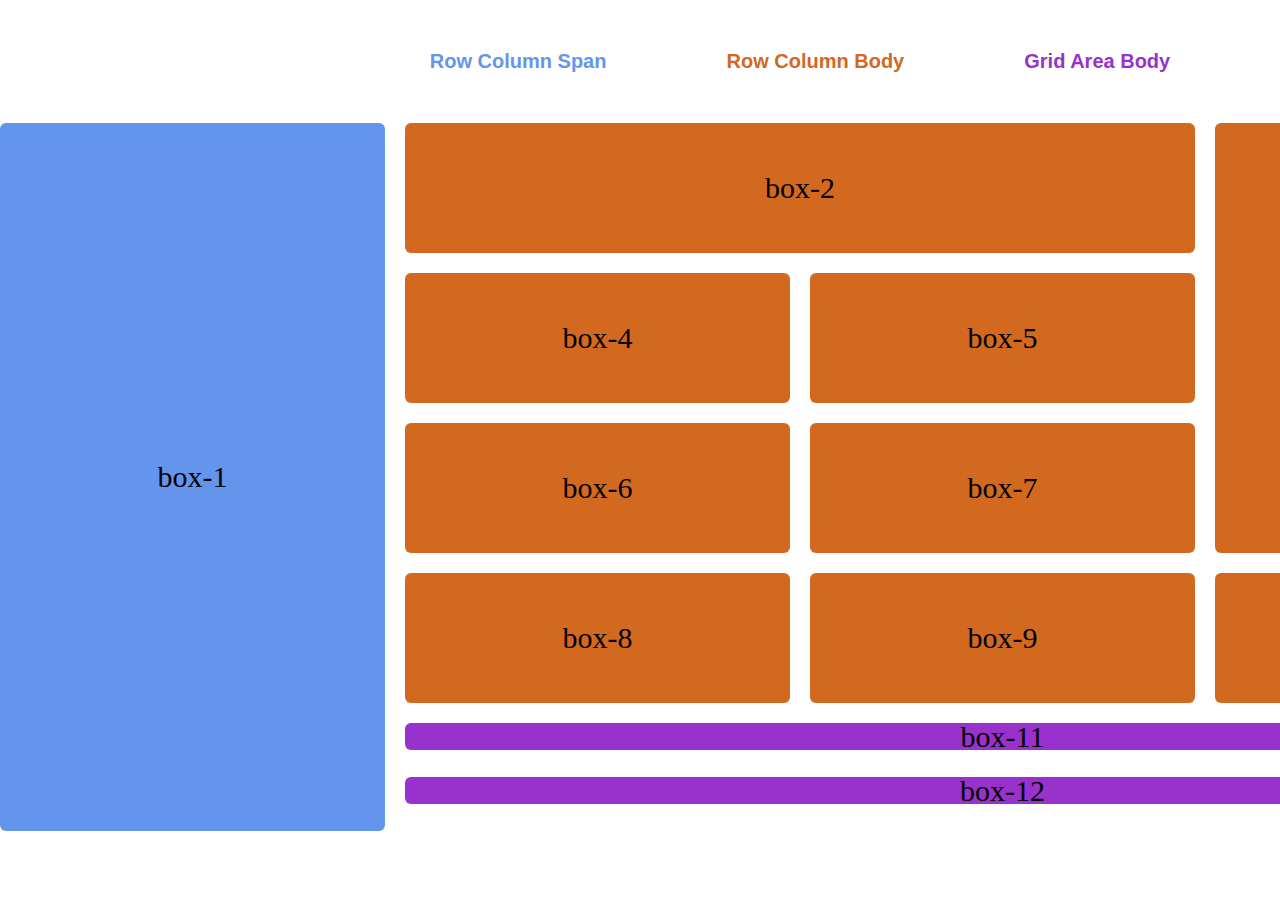
<file: index.html>
<!DOCTYPE html>
<html lang="en">

<head>
    <meta charset="UTF-8">
    <meta name="viewport" content="width=device-width, initial-scale=1.0">
    <title>Document</title>
    <link rel="stylesheet" href="style.css">
    <style>
        * {
            list-style: none;
            text-decoration: none;
        }

        .nav-link {
            font-size: 20px;
            font-weight: 700;
            color: black;
            font-family: Arial, Helvetica, sans-serif;
        }
    </style>
</head>

<body>
    <nav style="padding: 20px 0 50px 0; display: flex; justify-content: center; gap: 120px;">
        <li><a href="./index.html" style="color: #6495ED;" class="nav-link">Row Column Span</a></li>
        <li><a href="./row-column.html" style="color: #D2691E;" class="nav-link">Row Column Body</a></li>
        <li><a href="./grid-area.html" style="color: #9932CC;" class="nav-link">Grid Area Body</a></li>
    </nav>
    <!-- section>.box*12{box-$}#box-$ -->
    <section>
        <div class="box" id="box-1">
            <p>box-1</p>
        </div>
        <div class="box" id="box-2">
            <p>box-2</p>
        </div>
        <div class="box" id="box-3">
            <p>box-3</p>
        </div>
        <div class="box" id="box-4">
            <p>box-4</p>
        </div>
        <div class="box" id="box-5">
            <p>box-5</p>
        </div>
        <div class="box" id="box-6">
            <p>box-6</p>
        </div>
        <div class="box" id="box-7">
            <p>box-7</p>
        </div>
        <div class="box" id="box-8">
            <p>box-8</p>
        </div>
        <div class="box" id="box-9">
            <p>box-9</p>
        </div>
        <div class="box" id="box-10">
            <p>box-10</p>
        </div>
        <div class="box" id="box-11">
            <p>box-11</p>
        </div>
        <div class="box" id="box-12">
            <p>box-12</p>
        </div>
    </section>
</body>

</html>
</file>
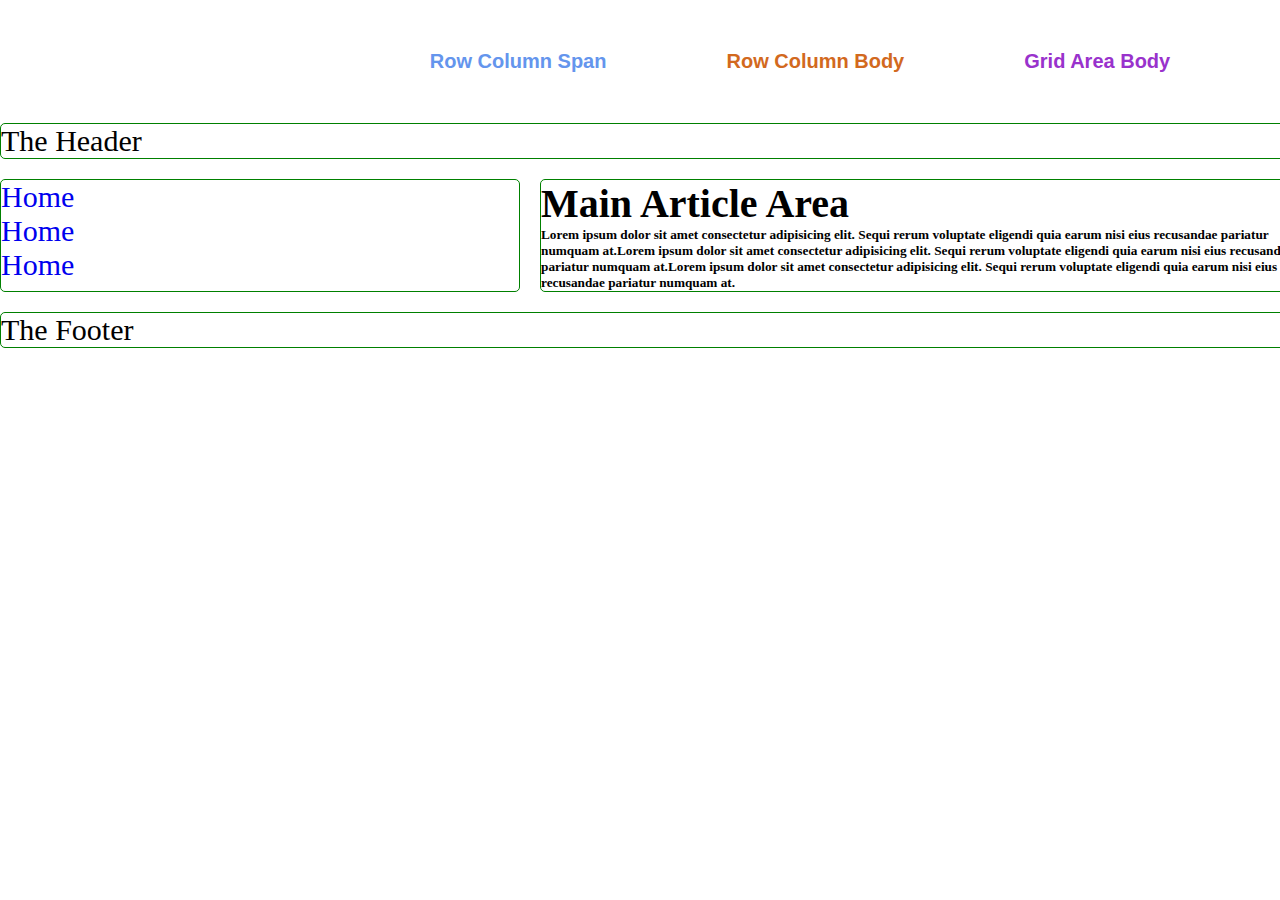
<file: grid-area.html>
<!DOCTYPE html>
<html lang="en">

<head>
    <meta charset="UTF-8">
    <meta name="viewport" content="width=device-width, initial-scale=1.0">
    <title>Document</title>
    <link rel="stylesheet" href="./grid-area.css">
    <style>
        * {
            list-style: none;
            text-decoration: none;
        }

        .nav-link {
            font-size: 20px;
            font-weight: 700;
            color: black;
            font-family: Arial, Helvetica, sans-serif;
        }

        p,
        a {
            font-size: 30px;
        }

        h2 {
            font-size: 40px;
        }
    </style>
</head>

<body>
    <nav style="padding: 20px 0 50px 0; display: flex; justify-content: center; gap: 120px;">
        <li><a href="./index.html" style="color: #6495ED;" class="nav-link">Row Column Span</a></li>
        <li><a href="./row-column.html" style="color: #D2691E;" class="nav-link">Row Column Body</a></li>
        <li><a href="./grid-area.html" style="color: #9932CC;" class="nav-link">Grid Area Body</a></li>
    </nav>
    <section>
        <div class="head">
            <p>The Header</p>
        </div>
        <div class="nav">
            <ul>
                <li><a href="#">Home</a></li>
                <li><a href="#">Home</a></li>
                <li><a href="#">Home</a></li>
            </ul>
        </div>
        <div class="main">
            <h2>Main Article Area</h2>
            <h5>Lorem ipsum dolor sit amet consectetur adipisicing elit. Sequi rerum voluptate eligendi quia earum nisi
                eius recusandae pariatur numquam at.Lorem ipsum dolor sit amet consectetur adipisicing elit. Sequi rerum
                voluptate eligendi quia earum nisi eius recusandae pariatur numquam at.Lorem ipsum dolor sit amet
                consectetur adipisicing elit. Sequi rerum voluptate eligendi quia earum nisi eius recusandae pariatur
                numquam at.</h5>
        </div>
        <div class="sidebar">
            <p>Sidebar</p>
        </div>
        <div class="adver">
            <p>Advertising</p>
        </div>
        <div class="foot">
            <p>The Footer</p>
        </div>
    </section>
</body>

</html>
</file>
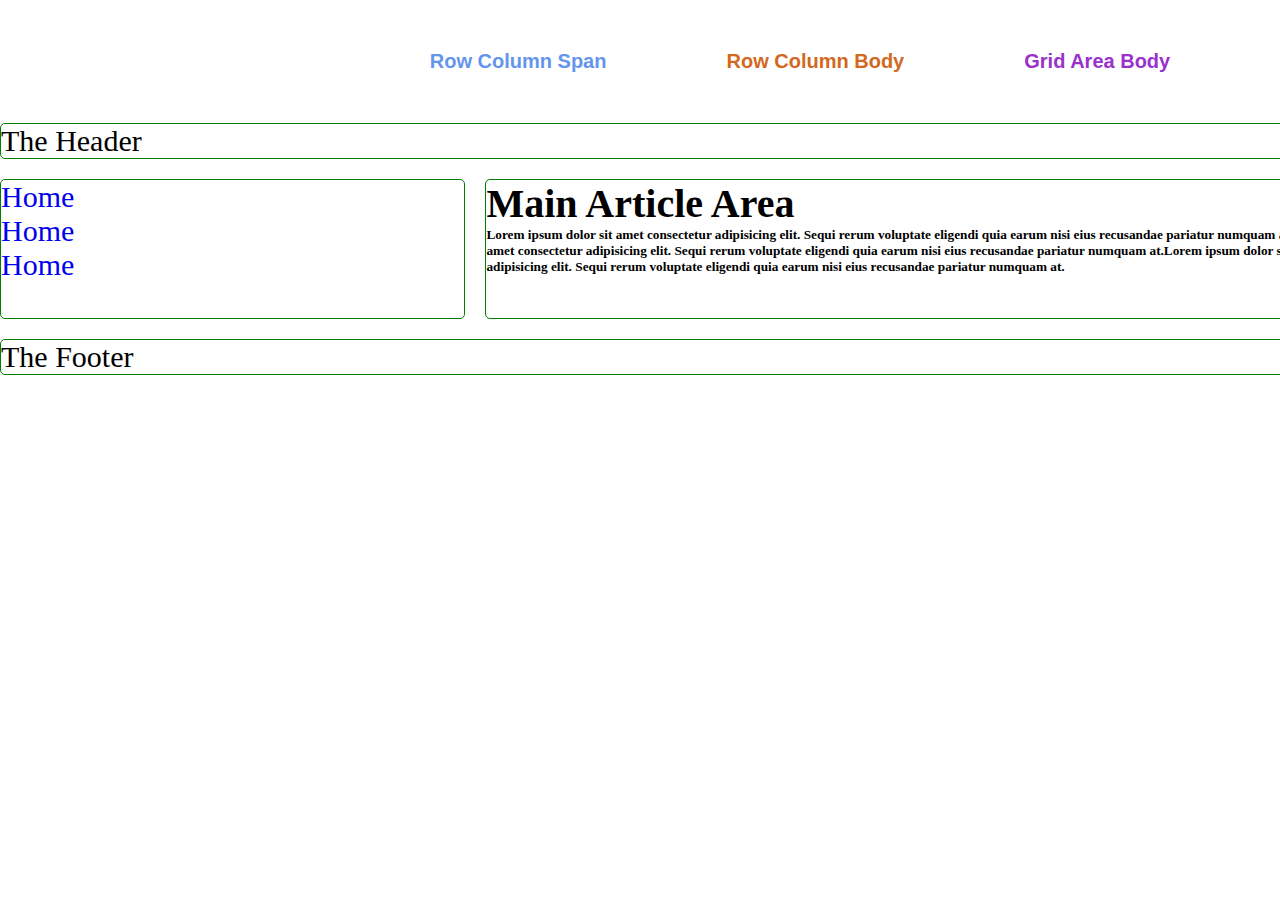
<file: row-column.html>
<!DOCTYPE html>
<html lang="en">

<head>
    <meta charset="UTF-8">
    <meta name="viewport" content="width=device-width, initial-scale=1.0">
    <title>Document</title>
    <link rel="stylesheet" href="./row-column.css">
    <style>
        * {
            list-style: none;
            text-decoration: none;
        }

        .nav-link {
            font-size: 20px;
            font-weight: 700;
            color: black;
            font-family: Arial, Helvetica, sans-serif;
        }
        p,
        a {
            font-size: 30px;
        }

        h2 {
            font-size: 40px;
        }
    </style>
</head>

<body>
    <nav style="padding: 20px 0 50px 0; display: flex; justify-content: center; gap: 120px;">
        <li><a href="./index.html" style="color: #6495ED;" class="nav-link">Row Column Span</a></li>
        <li><a href="./row-column.html" style="color: #D2691E;" class="nav-link">Row Column Body</a></li>
        <li><a href="./grid-area.html" style="color: #9932CC;" class="nav-link">Grid Area Body</a></li>
    </nav>
    <section>
        <div class="head">
            <p>The Header</p>
        </div>
        <div class="nav">
            <ul>
                <li><a href="#">Home</a></li>
                <li><a href="#">Home</a></li>
                <li><a href="#">Home</a></li>
            </ul>
        </div>
        <div class="main">
            <h2>Main Article Area</h2>
            <h5>Lorem ipsum dolor sit amet consectetur adipisicing elit. Sequi rerum voluptate eligendi quia earum nisi
                eius recusandae pariatur numquam at.Lorem ipsum dolor sit amet consectetur adipisicing elit. Sequi rerum
                voluptate eligendi quia earum nisi eius recusandae pariatur numquam at.Lorem ipsum dolor sit amet
                consectetur adipisicing elit. Sequi rerum voluptate eligendi quia earum nisi eius recusandae pariatur
                numquam at.</h5>
        </div>
        <div class="sidebar">
            <p>Sidebar</p>
        </div>
        <div class="adver">
            <p>Advertising</p>
        </div>
        <div class="foot">
            <p>The Footer</p>
        </div>
    </section>
</body>

</html>
</file>
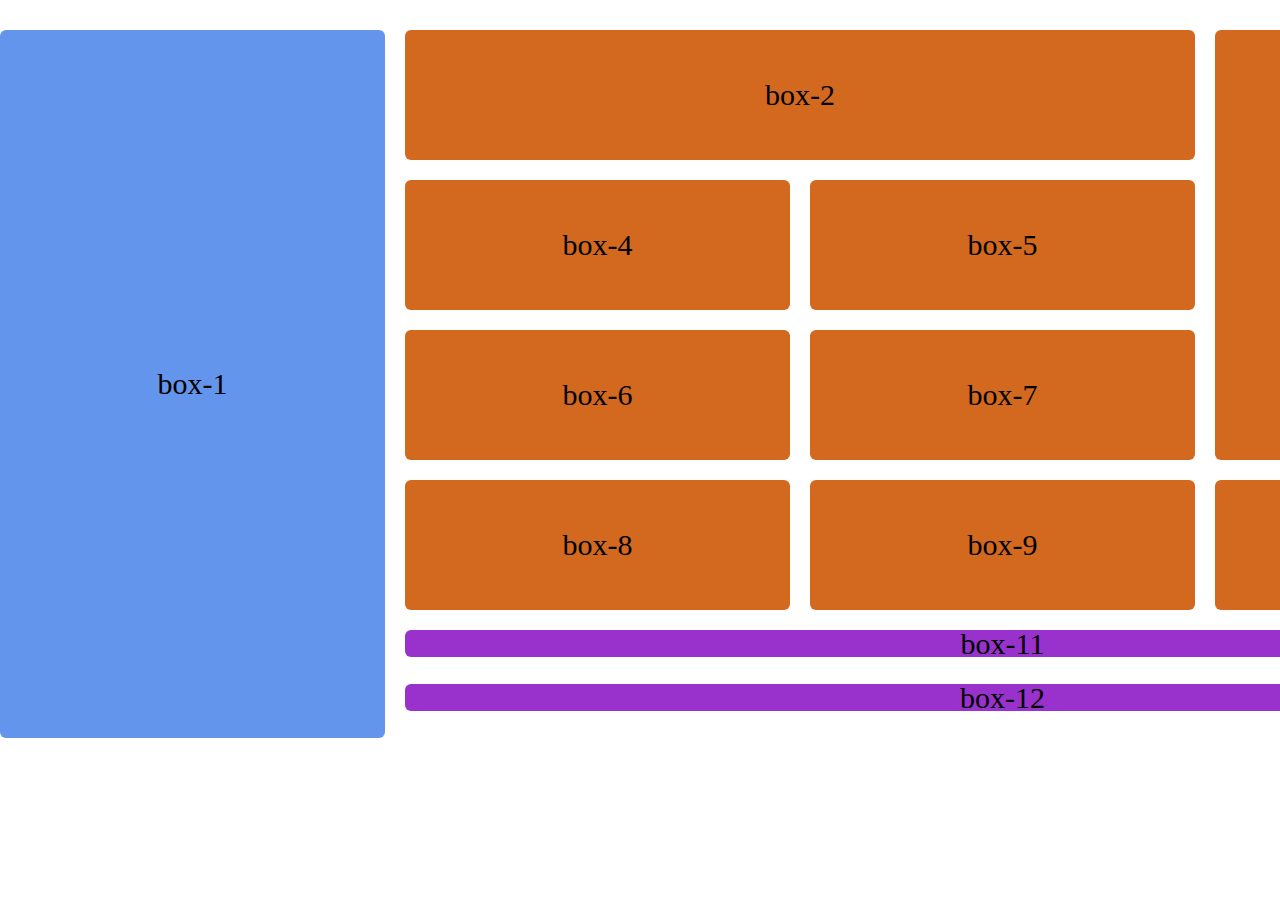
<file: index 01/imdex.html>
<!DOCTYPE html>
<html lang="en">
<head>
    <meta charset="UTF-8">
    <meta name="viewport" content="width=device-width, initial-scale=1.0">
    <title>Document</title>
    <link rel="stylesheet" href="style.css">
</head>
<body>
    <!-- section>.box*12{box-$}#box-$ -->
     <section>
        <div class="box" id="box-1">
            <p>box-1</p>
        </div>
        <div class="box" id="box-2">
            <p>box-2</p>
        </div>
        <div class="box" id="box-3">
            <p>box-3</p>
        </div>
        <div class="box" id="box-4">
            <p>box-4</p>
        </div>
        <div class="box" id="box-5">
            <p>box-5</p>
        </div>
        <div class="box" id="box-6">
            <p>box-6</p>
        </div>
        <div class="box" id="box-7">
            <p>box-7</p>
        </div>
        <div class="box" id="box-8">
            <p>box-8</p>
        </div>
        <div class="box" id="box-9">
            <p>box-9</p>
        </div>
        <div class="box" id="box-10">
            <p>box-10</p>
        </div>
        <div class="box" id="box-11">
            <p>box-11</p>
        </div>
        <div class="box" id="box-12">
            <p>box-12</p>
        </div>
     </section>
</body>
</html>
</file>
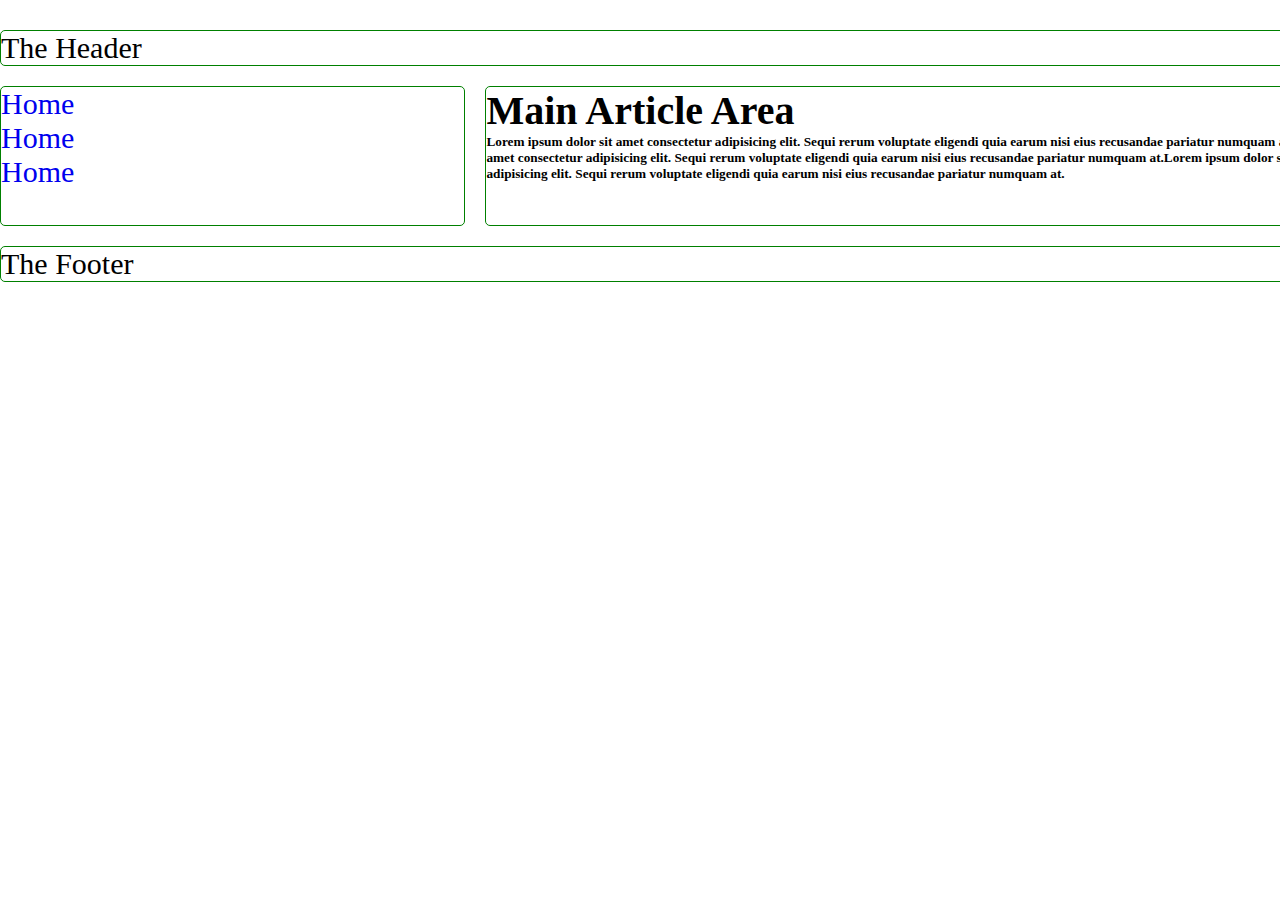
<file: index 02/index-2.html>
<!DOCTYPE html>
<html lang="en">
<head>
    <meta charset="UTF-8">
    <meta name="viewport" content="width=device-width, initial-scale=1.0">
    <title>Document</title>
    <link rel="stylesheet" href="./style-2.css">
    <style>
        li {
            list-style: none;
        }

        a {
            text-decoration: none;
        }

        p , a {
            font-size: 30px;
        }
        h2 {
            font-size: 40px;
        }
    </style>
</head>
<body>
    <section>
        <div class="head">
            <p>The Header</p>
        </div>
        <div class="nav">
            <ul>
                <li><a href="#">Home</a></li>
                <li><a href="#">Home</a></li>
                <li><a href="#">Home</a></li>
            </ul>
        </div>
        <div class="main">
            <h2>Main Article Area</h2>
            <h5>Lorem ipsum dolor sit amet consectetur adipisicing elit. Sequi rerum voluptate eligendi quia earum nisi eius recusandae pariatur numquam at.Lorem ipsum dolor sit amet consectetur adipisicing elit. Sequi rerum voluptate eligendi quia earum nisi eius recusandae pariatur numquam at.Lorem ipsum dolor sit amet consectetur adipisicing elit. Sequi rerum voluptate eligendi quia earum nisi eius recusandae pariatur numquam at.</h5>
        </div>
        <div class="sidebar">
            <p>Sidebar</p>
        </div>
        <div class="adver">
            <p>Advertising</p>
        </div>
        <div class="foot">
            <p>The Footer</p>
        </div>
    </section>
</body>
</html>
</file>
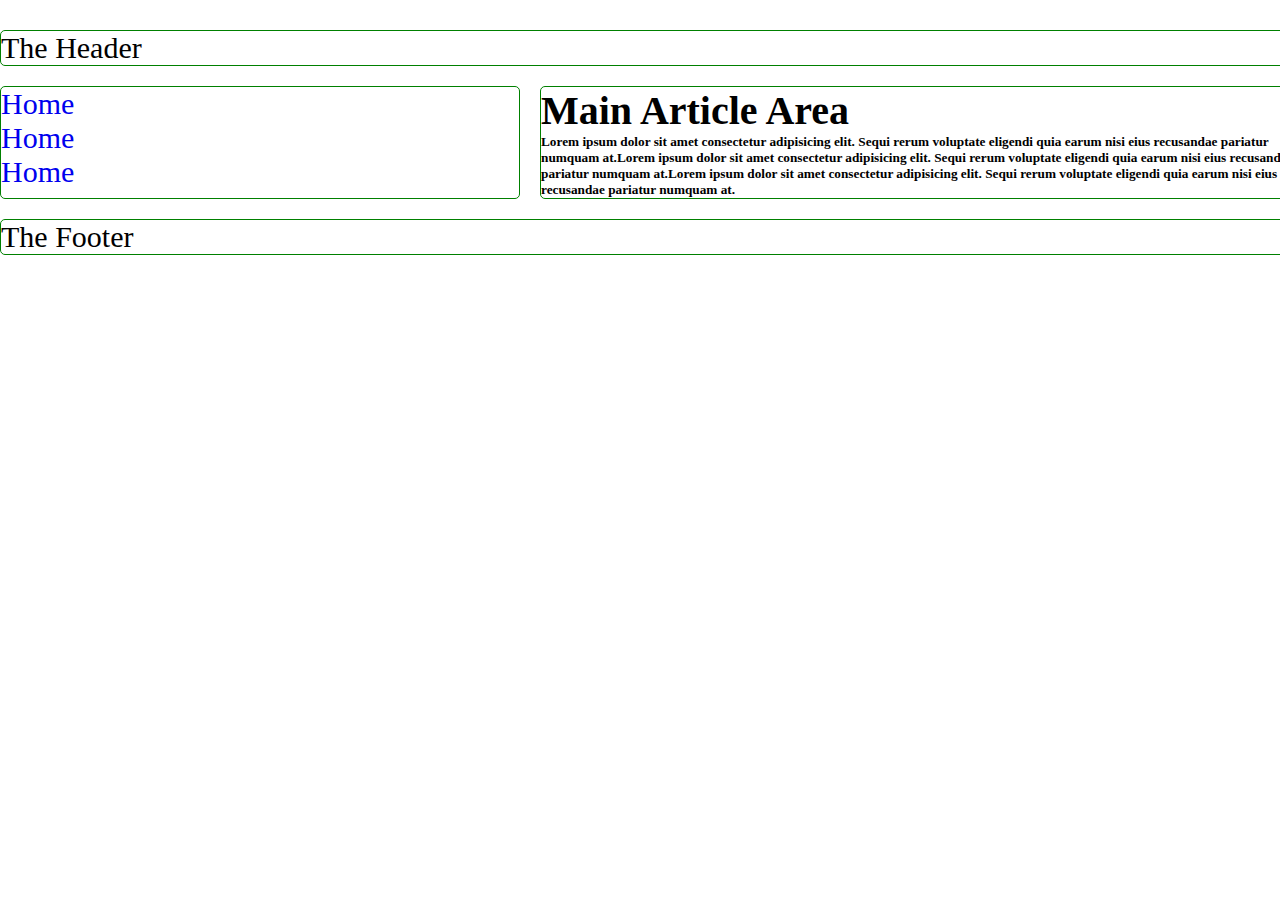
<file: index 03/imdex-3.html>
<!DOCTYPE html>
<html lang="en">
<head>
    <meta charset="UTF-8">
    <meta name="viewport" content="width=device-width, initial-scale=1.0">
    <title>Document</title>
    <link rel="stylesheet" href="./style-3.css">
    <style>
        li {
            list-style: none;
        }

        a {
            text-decoration: none;
        }

        p , a {
            font-size: 30px;
        }
        h2 {
            font-size: 40px;
        }
    </style>
</head>
<body>
    <section>
        <div class="head">
            <p>The Header</p>
        </div>
        <div class="nav">
            <ul>
                <li><a href="#">Home</a></li>
                <li><a href="#">Home</a></li>
                <li><a href="#">Home</a></li>
            </ul>
        </div>
        <div class="main">
            <h2>Main Article Area</h2>
            <h5>Lorem ipsum dolor sit amet consectetur adipisicing elit. Sequi rerum voluptate eligendi quia earum nisi eius recusandae pariatur numquam at.Lorem ipsum dolor sit amet consectetur adipisicing elit. Sequi rerum voluptate eligendi quia earum nisi eius recusandae pariatur numquam at.Lorem ipsum dolor sit amet consectetur adipisicing elit. Sequi rerum voluptate eligendi quia earum nisi eius recusandae pariatur numquam at.</h5>
        </div>
        <div class="sidebar">
            <p>Sidebar</p>
        </div>
        <div class="adver">
            <p>Advertising</p>
        </div>
        <div class="foot">
            <p>The Footer</p>
        </div>
    </section>
</body>
</html>
</file>
<file: style.css>
* {
    margin: 0;
    padding: 0;
}

body {
    width: 1600px;
    margin: 30px auto 0 auto;
}

.box {
    /* border: 1px solid green; */
    border-radius: 6px;
    display: flex;
    align-items: center;
    justify-content: center;
    height: 130px;
    background-color: chocolate;
} 

p {
    /* margin-top: 20px; */
    font-size: 30px;
}

section {
    display: grid;
    grid-template-columns: repeat(4,1fr);
    gap: 20px;
}

#box-1 {
    grid-row: span 7;
    height: 100%;
    background-color: cornflowerblue;
}

#box-11 , #box-12 {
    grid-column: span 3;
    background-color: darkorchid;
    height: 80%;
}

#box-3 {
    grid-row: span 3;
    height: 100%;
}

#box-2 {
    grid-column: span 2;
}
</file>
<file: grid-area.css>
* {
    margin: 0;
    padding: 0;
}

body {
    width: 1600px;
    margin: 30px auto 0 auto;
}

.head , .nav , .main , .sidebar , .adver , .foot {
    border: 1px solid green;
    border-radius: 5px;
}

.head {
    grid-area: head;
}

.nav {
    grid-area: nav;
}

.main {
    grid-area: main;
}

.sidebar {
    grid-area: sidebar;
}

.adver {
    grid-area: adver;
}

.foot {
    grid-area: foot;
}

section {
    display: grid;
    gap: 20px;
    grid-template-columns: repeat(6,1fr);
    grid-template-rows: repeat(6,auto);
    grid-template-areas: 'head head head head head head'
                         'nav  nav  main main main sidebar'
                         'nav  nav  main main main sidebar'
                         'nav  nav  main main main adver'
                         'nav  nav  main main main adver'
                         'foot foot foot foot foot foot';
}

@media (max-width: 576px) {

    body {
        width: 100%;
    }


    section {
        margin: 10px 30px 10px 30px;
        grid-template-columns: repeat(1,1fr);
        grid-template-areas: 'head'
                             'nav'
                             'main'
                             'sidebar'
                             'adver'
                             'foot';
    }
}
</file>
<file: row-column.css>
* {
    margin: 0;
    padding: 0;
}

body {
    width: 1600px;
    margin: 30px auto 0 auto;
}

.head , .nav , .main , .sidebar , .adver , .foot {
    border: 1px solid green;
    border-radius: 5px;
    
}

section {
    display: grid;
    gap: 20px;
    grid-template-columns: repeat(3,1fr);
}

.head {
    grid-column: span 4;
}

.nav {
    grid-row: span 8;
}

.main {
    grid-column: span 2;
    grid-row: span 8;
}

.sidebar , .adver {
    grid-row: span 4;
}

.foot {
    grid-column: span 4;
}

@media (max-width :576px ) {
    section {
        margin: 10px 30px 10px 30px;
        grid-template-columns: repeat(1,1fr);
        
    }

    body {
        width: 100%;
    }
    .head {
        grid-column: span 8;
    }
    .nav {
        grid-column: span 8;
        width: 100%;
    }
    .main {
        grid-column: span 8;
    }
    .sidebar {
        grid-column: span 8;
    }
    .adver {
        grid-column: span 8;
    }
    .foot {
        grid-column: span 8;
    }
}
</file>
<file: index 01/style.css>
* {
    margin: 0;
    padding: 0;
}

body {
    width: 1600px;
    margin: 30px auto 0 auto;
}

.box {
    /* border: 1px solid green; */
    border-radius: 6px;
    display: flex;
    align-items: center;
    justify-content: center;
    height: 130px;
    background-color: chocolate;
} 

p {
    /* margin-top: 20px; */
    font-size: 30px;
}

section {
    display: grid;
    grid-template-columns: repeat(4,1fr);
    gap: 20px;
}

#box-1 {
    grid-row: span 7;
    height: 100%;
    background-color: cornflowerblue;
}

#box-11 , #box-12 {
    grid-column: span 3;
    background-color: darkorchid;
    height: 80%;
}

#box-3 {
    grid-row: span 3;
    height: 100%;
}

#box-2 {
    grid-column: span 2;
}
</file>
<file: index 02/style-2.css>
* {
    margin: 0;
    padding: 0;
}

body {
    width: 1600px;
    margin: 30px auto 0 auto;
}

.head , .nav , .main , .sidebar , .adver , .foot {
    border: 1px solid green;
    border-radius: 5px;
    
}

section {
    display: grid;
    gap: 20px;
    grid-template-columns: repeat(3,1fr);
}

.head {
    grid-column: span 4;
}

.nav {
    grid-row: span 8;
}

.main {
    grid-column: span 2;
    grid-row: span 8;
}

.sidebar , .adver {
    grid-row: span 4;
}

.foot {
    grid-column: span 4;
}

@media (max-width :576px ) {
    section {
        margin: 10px 30px 10px 30px;
        grid-template-columns: repeat(1,1fr);
        
    }

    body {
        width: 100%;
    }
    .head {
        grid-column: span 8;
    }
    .nav {
        grid-column: span 8;
        width: 100%;
    }
    .main {
        grid-column: span 8;
    }
    .sidebar {
        grid-column: span 8;
    }
    .adver {
        grid-column: span 8;
    }
    .foot {
        grid-column: span 8;
    }
}
</file>
<file: index 03/style-3.css>
* {
    margin: 0;
    padding: 0;
}

body {
    width: 1600px;
    margin: 30px auto 0 auto;
}

.head , .nav , .main , .sidebar , .adver , .foot {
    border: 1px solid green;
    border-radius: 5px;
}

.head {
    grid-area: head;
}

.nav {
    grid-area: nav;
}

.main {
    grid-area: main;
}

.sidebar {
    grid-area: sidebar;
}

.adver {
    grid-area: adver;
}

.foot {
    grid-area: foot;
}

section {
    display: grid;
    gap: 20px;
    grid-template-columns: repeat(6,1fr);
    grid-template-rows: repeat(6,auto);
    grid-template-areas: 'head head head head head head'
                         'nav  nav  main main main sidebar'
                         'nav  nav  main main main sidebar'
                         'nav  nav  main main main adver'
                         'nav  nav  main main main adver'
                         'foot foot foot foot foot foot';
}

@media (max-width: 576px) {

    body {
        width: 100%;
    }


    section {
        margin: 10px 30px 10px 30px;
        grid-template-columns: repeat(1,1fr);
        grid-template-areas: 'head'
                             'nav'
                             'main'
                             'sidebar'
                             'adver'
                             'foot';
    }
}
</file>
